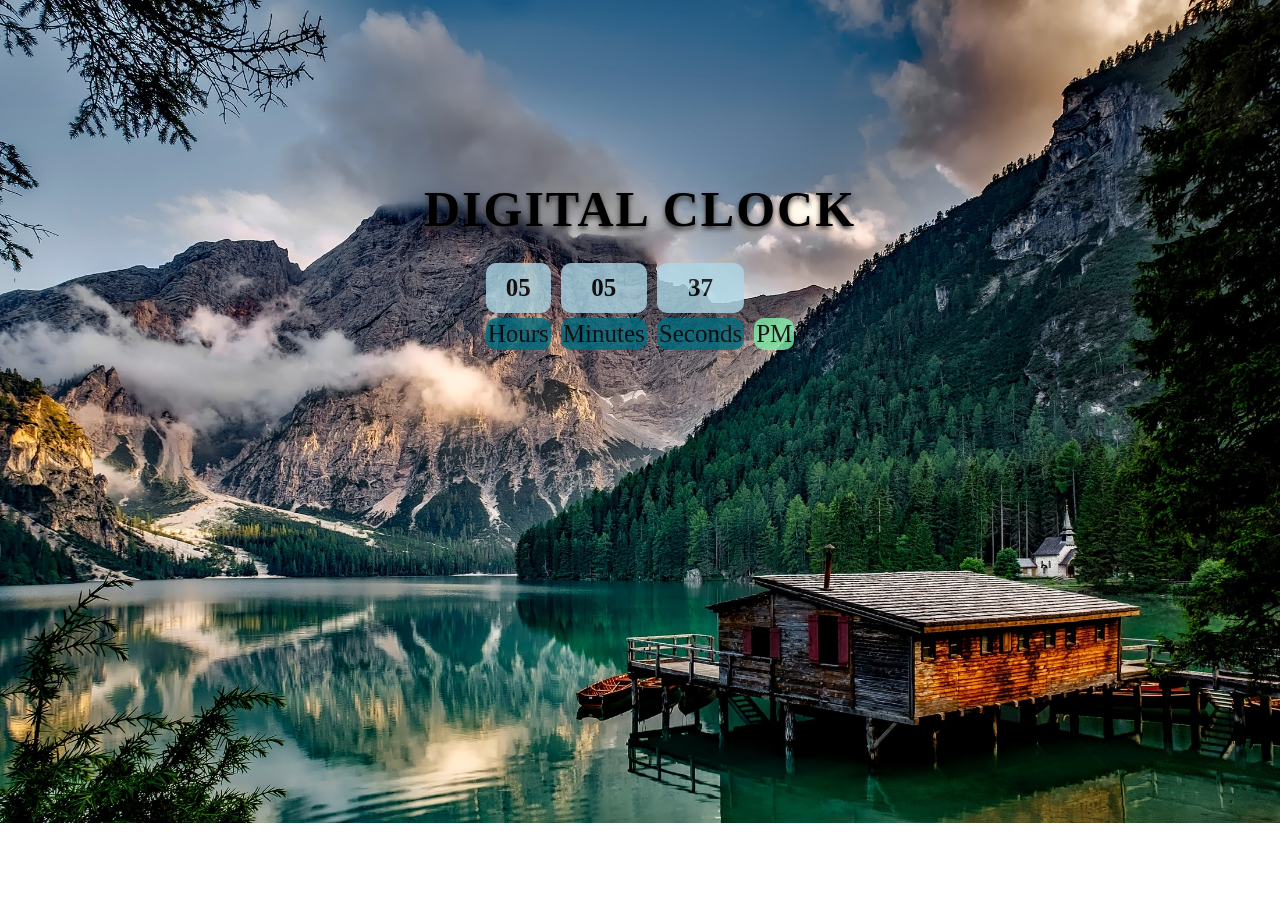
<file: index.html>
<!DOCTYPE html>
<html lang="en">
  <head>
    <meta charset="UTF-8" />
    <meta http-equiv="X-UA-Compatible" content="IE=edge" />
    <meta name="viewport" content="width=device-width, initial-scale=1.0" />
    <title>Digital Clock</title>
    <link rel="stylesheet" href="style.css" />
  </head>
  <body>
    <h2>DIGITAL CLOCK</h2>
    <div class="clock">
        <div>
            <span id="hours">00</span>
            <span class="text">Hours</span>
        </div>
        <div>
            <span id="minutes">00</span>
            <span class="text">Minutes</span>
        </div>
        <div>
            <span id="seconds">00</span>
            <span class="text">Seconds</span>
        </div>
        <!-- <div>
          <span id="miliseconds">0000</span>
          <span class="text">Milieconds</span>
      </div> -->
        <div>
            <span id="ampm">AM</span>
            <!-- <span id="ampm">PM</span> -->
        </div>
    </div>

    <script src="index.js"></script>
  </body>
</html>
</file>
<file: style.css>
*{
    margin: 0;
    padding: 0;
}
body{
    background: url(back.jpg);
    background-size: cover;
    background-repeat: no-repeat;
}
h2{
    /* margin-left: 37%; */
    display: flex;
    justify-content: center;
    align-items: center;
    align-content: center;
    letter-spacing: 2px;
    font-size: 50px;
    margin-top: 20vh;
    text-shadow: 0px 3px 5px rgb(48, 47, 47);
}
.clock{
    display: flex;
    justify-content: center;
    align-items: center;
    margin-top: 20px;
    font-size: 25px;
}
.clock span {
    display: flex;
    margin: 5px;
    font-size: 25px;
    /* background-color: blue; */
    justify-content: center;
    align-items: center;
}
#hours, #minutes, #seconds, #miliseconds{
    background-color: lightblue;
    opacity: .8;
    border-radius: 10px;
    height: 50px;
    font-weight: 700;
}
.text{
    background: rgb(0, 109, 128);
    opacity: .8;
    border-radius: 10px;
    padding: 2px;
}
#ampm{
    margin-bottom: 0px;
    background-color: rgb(130, 238, 170);
    border-radius: 10px;
    padding: 2px;
    opacity: .8;
    margin-top: 55px;
}
@media screen and (max-width:950px) {
    .clock{
        display: grid;
       
    }
    h2{
        font-size: 30px;
    }
    #ampm{
        margin-top: 10px;
    }
    body{
        background: url(back2.jpg);
        background-repeat: no-repeat;
    }
}
</file>
